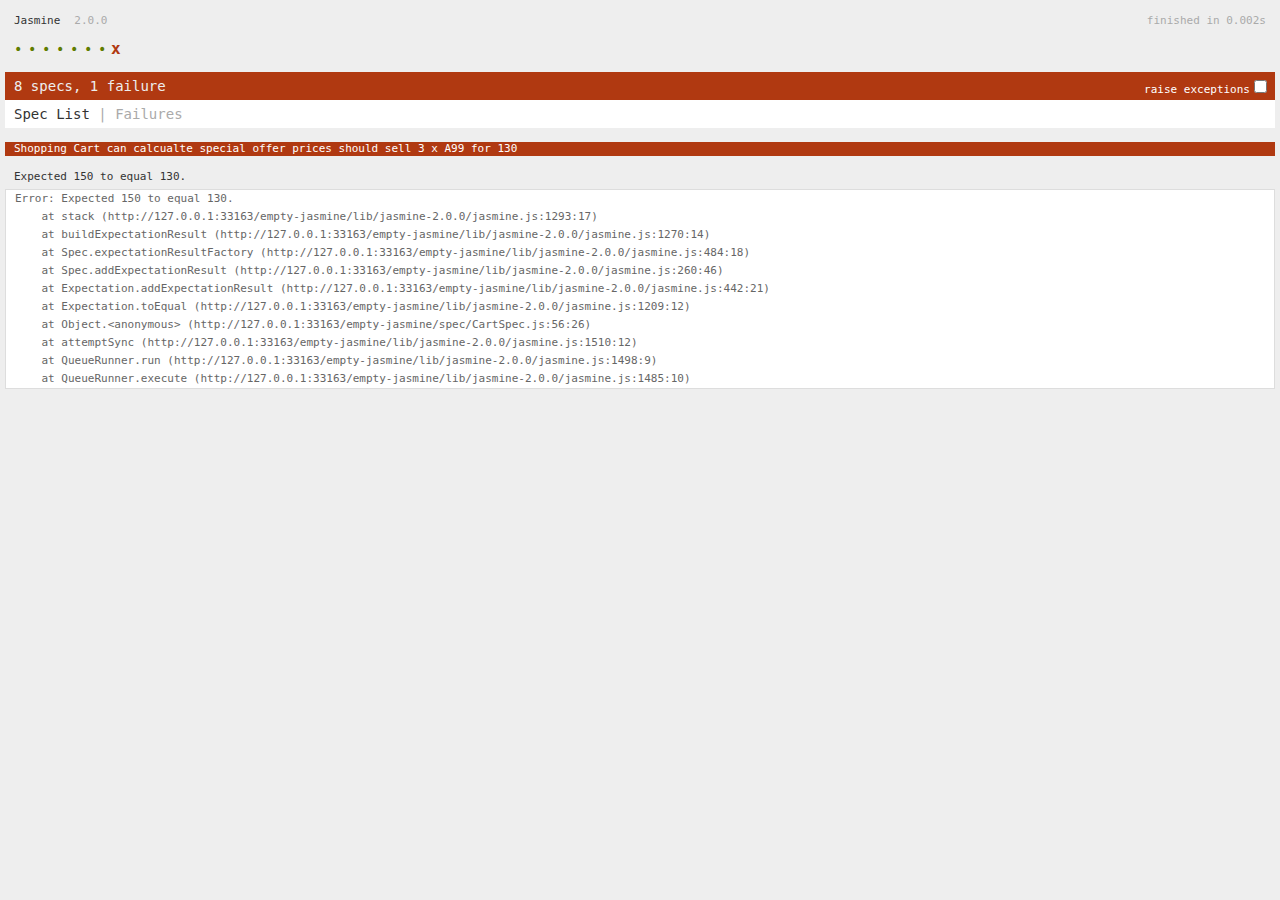
<file: empty-jasmine/SpecRunner.html>
<!DOCTYPE HTML>
<html>
<head>
  <meta http-equiv="Content-Type" content="text/html; charset=UTF-8">
  <title>Jasmine Spec Runner v2.0.0</title>

  <link rel="shortcut icon" type="image/png" href="lib/jasmine-2.0.0/jasmine_favicon.png">
  <link rel="stylesheet" type="text/css" href="lib/jasmine-2.0.0/jasmine.css">

  <script type="text/javascript" src="lib/jasmine-2.0.0/jasmine.js"></script>
  <script type="text/javascript" src="lib/jasmine-2.0.0/jasmine-html.js"></script>
  <script type="text/javascript" src="lib/jasmine-2.0.0/boot.js"></script>

  <!-- include source files here... -->
  <script type="text/javascript" src="src/cart.js"></script>

  <!-- include spec files here... -->
  <script type="text/javascript" src="spec/CartSpec.js"></script>

</head>

<body>
</body>
</html>
</file>
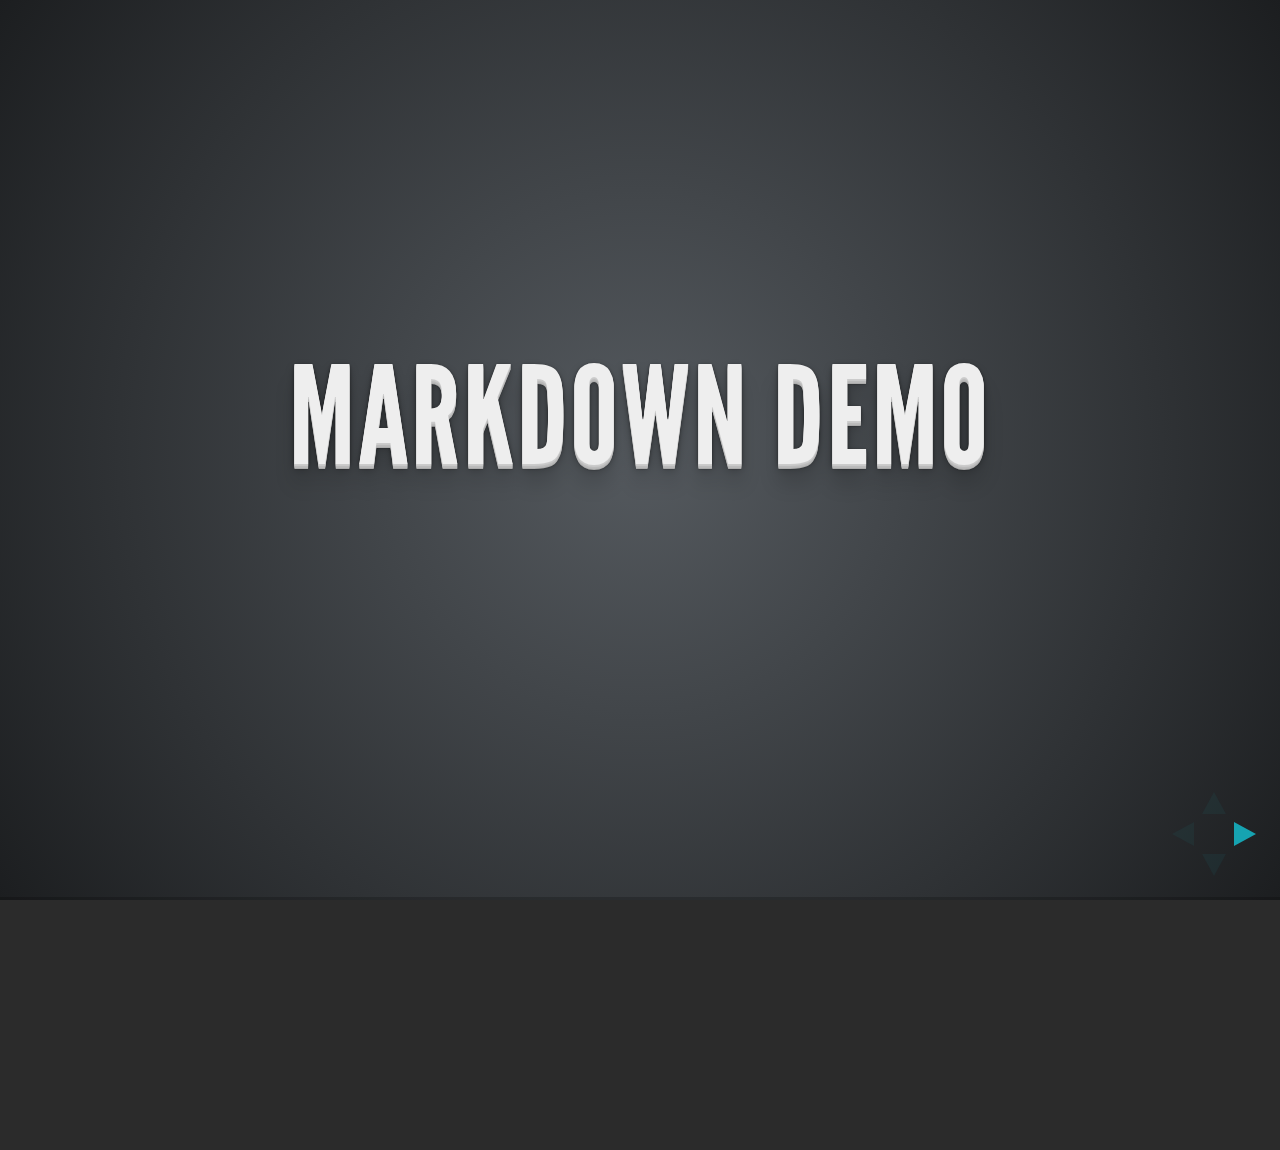
<file: plugin/markdown/example.html>
<!doctype html>
<html lang="en">

	<head>
		<meta charset="utf-8">

		<title>reveal.js - Markdown Demo</title>

		<link rel="stylesheet" href="../../css/reveal.css">
		<link rel="stylesheet" href="../../css/theme/default.css" id="theme">

        <link rel="stylesheet" href="../../lib/css/zenburn.css">
	</head>

	<body>

		<div class="reveal">

			<div class="slides">

                <!-- Use external markdown resource, separate slides by three newlines; vertical slides by two newlines -->
                <section data-markdown="example.md" data-separator="^\n\n\n" data-vertical="^\n\n"></section>

                <!-- Slides are separated by three dashes (quick 'n dirty regular expression) -->
                <section data-markdown data-separator="---">
                    <script type="text/template">
                        ## Demo 1
                        Slide 1
                        ---
                        ## Demo 1
                        Slide 2
                        ---
                        ## Demo 1
                        Slide 3
                    </script>
                </section>

                <!-- Slides are separated by newline + three dashes + newline, vertical slides identical but two dashes -->
                <section data-markdown data-separator="^\n---\n$" data-vertical="^\n--\n$">
                    <script type="text/template">
                        ## Demo 2
                        Slide 1.1

                        --

                        ## Demo 2
                        Slide 1.2

                        ---

                        ## Demo 2
                        Slide 2
                    </script>
                </section>

                <!-- No "extra" slides, since there are no separators defined (so they'll become horizontal rulers) -->
                <section data-markdown>
                    <script type="text/template">
                        A

                        ---

                        B

                        ---

                        C
                    </script>
                </section>

                <!-- Slide attributes -->
                <section data-markdown>
                    <script type="text/template">
                        <!-- .slide: data-background="#000000" -->
                        ## Slide attributes
                    </script>
                </section>

                <!-- Element attributes -->
                <section data-markdown>
                    <script type="text/template">
                        ## Element attributes
                        - Item 1 <!-- .element: class="fragment" data-fragment-index="2" -->
                        - Item 2 <!-- .element: class="fragment" data-fragment-index="1" -->
                    </script>
                </section>

                <!-- Code -->
                <section data-markdown>
                    <script type="text/template">
                        ```php
                        public function foo()
                        {
                            $foo = array(
                                'bar' => 'bar'
                            )
                        }
                        ```
                    </script>
                </section>

            </div>
		</div>

		<script src="../../lib/js/head.min.js"></script>
		<script src="../../js/reveal.js"></script>

		<script>

			Reveal.initialize({
				controls: true,
				progress: true,
				history: true,
				center: true,

				// Optional libraries used to extend on reveal.js
				dependencies: [
					{ src: '../../lib/js/classList.js', condition: function() { return !document.body.classList; } },
					{ src: 'marked.js', condition: function() { return !!document.querySelector( '[data-markdown]' ); } },
                    { src: 'markdown.js', condition: function() { return !!document.querySelector( '[data-markdown]' ); } },
                    { src: '../highlight/highlight.js', async: true, callback: function() { hljs.initHighlightingOnLoad(); } },
					{ src: '../notes/notes.js' }
				]
			});

		</script>

	</body>
</html>
</file>
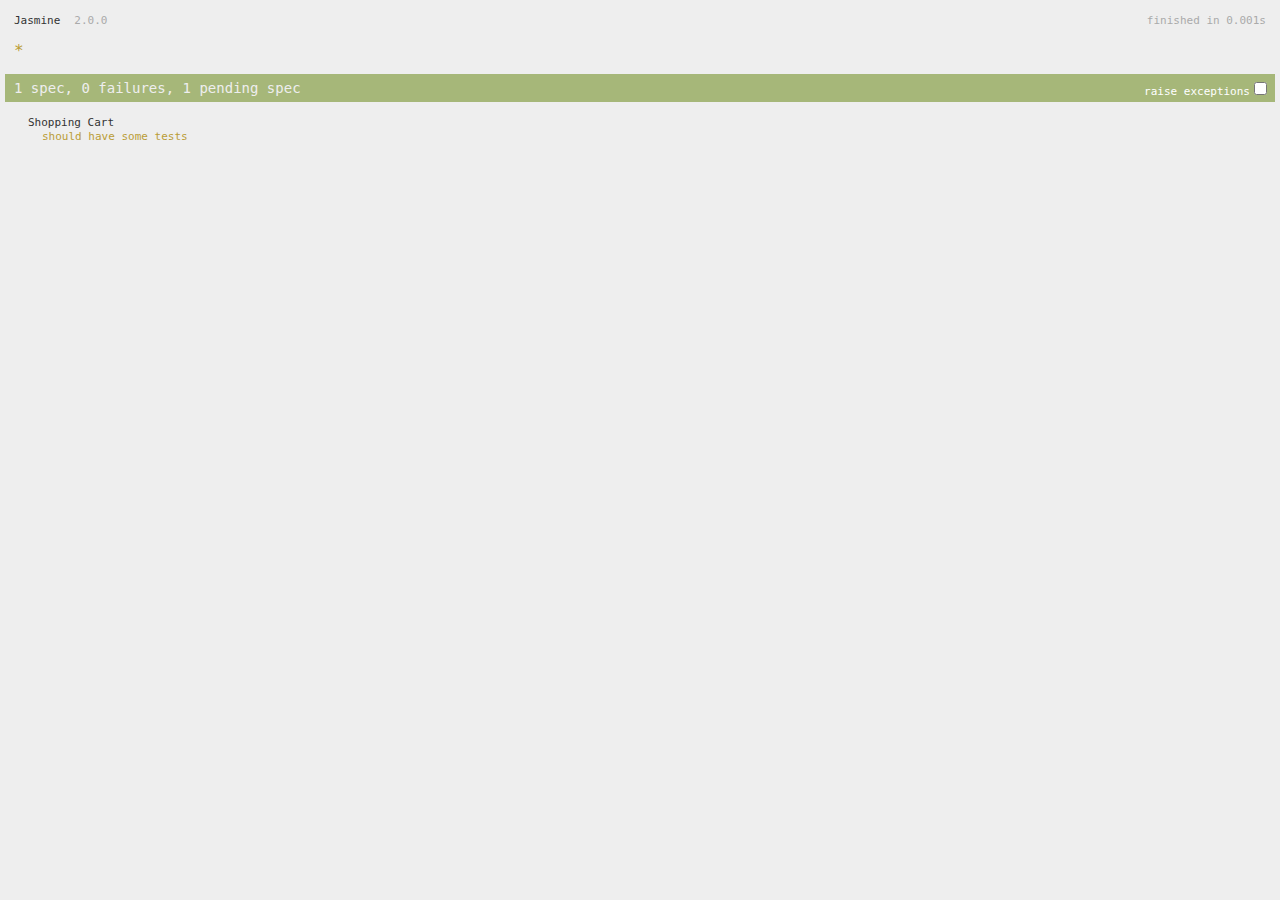
<file: vs-jasmine/jasmineTests/Scripts/Tests/SpecRunner.html>
﻿<!DOCTYPE HTML>
<html>
<head>
  <meta http-equiv="Content-Type" content="text/html; charset=UTF-8">
  <title>Jasmine Spec Runner v2.0.0</title>

  <link rel="shortcut icon" type="image/png" href="lib/jasmine-2.0.0/jasmine_favicon.png">
  <link rel="stylesheet" type="text/css" href="lib/jasmine-2.0.0/jasmine.css">

  <script type="text/javascript" src="lib/jasmine-2.0.0/jasmine.js"></script>
  <script type="text/javascript" src="lib/jasmine-2.0.0/jasmine-html.js"></script>
  <script type="text/javascript" src="lib/jasmine-2.0.0/boot.js"></script>

  <!-- include source files here... go up a level to the Scripts folder-->
  <script type="text/javascript" src="../Cart.js"></script>

  <!-- include spec files here... -->
  <script type="text/javascript" src="spec/CartSpec.js"></script>

</head>

<body>
</body>
</html>
</file>
<file: empty-jasmine/lib/jasmine-2.0.0/jasmine.css>
body { background-color: #eeeeee; padding: 0; margin: 5px; overflow-y: scroll; }

.html-reporter { font-size: 11px; font-family: Monaco, "Lucida Console", monospace; line-height: 14px; color: #333333; }
.html-reporter a { text-decoration: none; }
.html-reporter a:hover { text-decoration: underline; }
.html-reporter p, .html-reporter h1, .html-reporter h2, .html-reporter h3, .html-reporter h4, .html-reporter h5, .html-reporter h6 { margin: 0; line-height: 14px; }
.html-reporter .banner, .html-reporter .symbol-summary, .html-reporter .summary, .html-reporter .result-message, .html-reporter .spec .description, .html-reporter .spec-detail .description, .html-reporter .alert .bar, .html-reporter .stack-trace { padding-left: 9px; padding-right: 9px; }
.html-reporter .banner .version { margin-left: 14px; }
.html-reporter #jasmine_content { position: fixed; right: 100%; }
.html-reporter .version { color: #aaaaaa; }
.html-reporter .banner { margin-top: 14px; }
.html-reporter .duration { color: #aaaaaa; float: right; }
.html-reporter .symbol-summary { overflow: hidden; *zoom: 1; margin: 14px 0; }
.html-reporter .symbol-summary li { display: inline-block; height: 8px; width: 14px; font-size: 16px; }
.html-reporter .symbol-summary li.passed { font-size: 14px; }
.html-reporter .symbol-summary li.passed:before { color: #5e7d00; content: "\02022"; }
.html-reporter .symbol-summary li.failed { line-height: 9px; }
.html-reporter .symbol-summary li.failed:before { color: #b03911; content: "x"; font-weight: bold; margin-left: -1px; }
.html-reporter .symbol-summary li.disabled { font-size: 14px; }
.html-reporter .symbol-summary li.disabled:before { color: #bababa; content: "\02022"; }
.html-reporter .symbol-summary li.pending { line-height: 17px; }
.html-reporter .symbol-summary li.pending:before { color: #ba9d37; content: "*"; }
.html-reporter .exceptions { color: #fff; float: right; margin-top: 5px; margin-right: 5px; }
.html-reporter .bar { line-height: 28px; font-size: 14px; display: block; color: #eee; }
.html-reporter .bar.failed { background-color: #b03911; }
.html-reporter .bar.passed { background-color: #a6b779; }
.html-reporter .bar.skipped { background-color: #bababa; }
.html-reporter .bar.menu { background-color: #fff; color: #aaaaaa; }
.html-reporter .bar.menu a { color: #333333; }
.html-reporter .bar a { color: white; }
.html-reporter.spec-list .bar.menu.failure-list, .html-reporter.spec-list .results .failures { display: none; }
.html-reporter.failure-list .bar.menu.spec-list, .html-reporter.failure-list .summary { display: none; }
.html-reporter .running-alert { background-color: #666666; }
.html-reporter .results { margin-top: 14px; }
.html-reporter.showDetails .summaryMenuItem { font-weight: normal; text-decoration: inherit; }
.html-reporter.showDetails .summaryMenuItem:hover { text-decoration: underline; }
.html-reporter.showDetails .detailsMenuItem { font-weight: bold; text-decoration: underline; }
.html-reporter.showDetails .summary { display: none; }
.html-reporter.showDetails #details { display: block; }
.html-reporter .summaryMenuItem { font-weight: bold; text-decoration: underline; }
.html-reporter .summary { margin-top: 14px; }
.html-reporter .summary ul { list-style-type: none; margin-left: 14px; padding-top: 0; padding-left: 0; }
.html-reporter .summary ul.suite { margin-top: 7px; margin-bottom: 7px; }
.html-reporter .summary li.passed a { color: #5e7d00; }
.html-reporter .summary li.failed a { color: #b03911; }
.html-reporter .summary li.pending a { color: #ba9d37; }
.html-reporter .description + .suite { margin-top: 0; }
.html-reporter .suite { margin-top: 14px; }
.html-reporter .suite a { color: #333333; }
.html-reporter .failures .spec-detail { margin-bottom: 28px; }
.html-reporter .failures .spec-detail .description { background-color: #b03911; }
.html-reporter .failures .spec-detail .description a { color: white; }
.html-reporter .result-message { padding-top: 14px; color: #333333; white-space: pre; }
.html-reporter .result-message span.result { display: block; }
.html-reporter .stack-trace { margin: 5px 0 0 0; max-height: 224px; overflow: auto; line-height: 18px; color: #666666; border: 1px solid #ddd; background: white; white-space: pre; }
</file>
<file: css/reveal.css>
@charset "UTF-8";

/*!
 * reveal.js
 * http://lab.hakim.se/reveal-js
 * MIT licensed
 *
 * Copyright (C) 2014 Hakim El Hattab, http://hakim.se
 */


/*********************************************
 * RESET STYLES
 *********************************************/

html, body, .reveal div, .reveal span, .reveal applet, .reveal object, .reveal iframe,
.reveal h1, .reveal h2, .reveal h3, .reveal h4, .reveal h5, .reveal h6, .reveal p, .reveal blockquote, .reveal pre,
.reveal a, .reveal abbr, .reveal acronym, .reveal address, .reveal big, .reveal cite, .reveal code,
.reveal del, .reveal dfn, .reveal em, .reveal img, .reveal ins, .reveal kbd, .reveal q, .reveal s, .reveal samp,
.reveal small, .reveal strike, .reveal strong, .reveal sub, .reveal sup, .reveal tt, .reveal var,
.reveal b, .reveal u, .reveal i, .reveal center,
.reveal dl, .reveal dt, .reveal dd, .reveal ol, .reveal ul, .reveal li,
.reveal fieldset, .reveal form, .reveal label, .reveal legend,
.reveal table, .reveal caption, .reveal tbody, .reveal tfoot, .reveal thead, .reveal tr, .reveal th, .reveal td,
.reveal article, .reveal aside, .reveal canvas, .reveal details, .reveal embed,
.reveal figure, .reveal figcaption, .reveal footer, .reveal header, .reveal hgroup,
.reveal menu, .reveal nav, .reveal output, .reveal ruby, .reveal section, .reveal summary,
.reveal time, .reveal mark, .reveal audio, video {
	margin: 0;
	padding: 0;
	border: 0;
	font-size: 100%;
	font: inherit;
	vertical-align: baseline;
}

.reveal article, .reveal aside, .reveal details, .reveal figcaption, .reveal figure,
.reveal footer, .reveal header, .reveal hgroup, .reveal menu, .reveal nav, .reveal section {
	display: block;
}


/*********************************************
 * GLOBAL STYLES
 *********************************************/

html,
body {
	width: 100%;
	height: 100%;
	overflow: hidden;
}

body {
	position: relative;
	line-height: 1;
}

::selection {
	background: #FF5E99;
	color: #fff;
	text-shadow: none;
}


/*********************************************
 * HEADERS
 *********************************************/

.reveal h1,
.reveal h2,
.reveal h3,
.reveal h4,
.reveal h5,
.reveal h6 {
	-webkit-hyphens: auto;
	   -moz-hyphens: auto;
	        hyphens: auto;

	word-wrap: break-word;
	line-height: 1;
}

.reveal h1 { font-size: 3.77em; }
.reveal h2 { font-size: 2.11em;	}
.reveal h3 { font-size: 1.55em;	}
.reveal h4 { font-size: 1em;	}


/*********************************************
 * VIEW FRAGMENTS
 *********************************************/

.reveal .slides section .fragment {
	opacity: 0;

	-webkit-transition: all .2s ease;
	   -moz-transition: all .2s ease;
	    -ms-transition: all .2s ease;
	     -o-transition: all .2s ease;
	        transition: all .2s ease;
}
	.reveal .slides section .fragment.visible {
		opacity: 1;
	}

.reveal .slides section .fragment.grow {
	opacity: 1;
}
	.reveal .slides section .fragment.grow.visible {
		-webkit-transform: scale( 1.3 );
		   -moz-transform: scale( 1.3 );
		    -ms-transform: scale( 1.3 );
		     -o-transform: scale( 1.3 );
		        transform: scale( 1.3 );
	}

.reveal .slides section .fragment.shrink {
	opacity: 1;
}
	.reveal .slides section .fragment.shrink.visible {
		-webkit-transform: scale( 0.7 );
		   -moz-transform: scale( 0.7 );
		    -ms-transform: scale( 0.7 );
		     -o-transform: scale( 0.7 );
		        transform: scale( 0.7 );
	}

.reveal .slides section .fragment.zoom-in {
	opacity: 0;

	-webkit-transform: scale( 0.1 );
	   -moz-transform: scale( 0.1 );
	    -ms-transform: scale( 0.1 );
	     -o-transform: scale( 0.1 );
	        transform: scale( 0.1 );
}

	.reveal .slides section .fragment.zoom-in.visible {
		opacity: 1;

		-webkit-transform: scale( 1 );
		   -moz-transform: scale( 1 );
		    -ms-transform: scale( 1 );
		     -o-transform: scale( 1 );
		        transform: scale( 1 );
	}

.reveal .slides section .fragment.roll-in {
	opacity: 0;

	-webkit-transform: rotateX( 90deg );
	   -moz-transform: rotateX( 90deg );
	    -ms-transform: rotateX( 90deg );
	     -o-transform: rotateX( 90deg );
	        transform: rotateX( 90deg );
}
	.reveal .slides section .fragment.roll-in.visible {
		opacity: 1;

		-webkit-transform: rotateX( 0 );
		   -moz-transform: rotateX( 0 );
		    -ms-transform: rotateX( 0 );
		     -o-transform: rotateX( 0 );
		        transform: rotateX( 0 );
	}

.reveal .slides section .fragment.fade-out {
	opacity: 1;
}
	.reveal .slides section .fragment.fade-out.visible {
		opacity: 0;
	}

.reveal .slides section .fragment.semi-fade-out {
	opacity: 1;
}
	.reveal .slides section .fragment.semi-fade-out.visible {
		opacity: 0.5;
	}

.reveal .slides section .fragment.current-visible {
	opacity:0;
}

.reveal .slides section .fragment.current-visible.current-fragment {
	opacity:1;
}

.reveal .slides section .fragment.highlight-red,
.reveal .slides section .fragment.highlight-current-red,
.reveal .slides section .fragment.highlight-green,
.reveal .slides section .fragment.highlight-current-green,
.reveal .slides section .fragment.highlight-blue,
.reveal .slides section .fragment.highlight-current-blue {
	opacity: 1;
}
	.reveal .slides section .fragment.highlight-red.visible {
		color: #ff2c2d
	}
	.reveal .slides section .fragment.highlight-green.visible {
		color: #17ff2e;
	}
	.reveal .slides section .fragment.highlight-blue.visible {
		color: #1b91ff;
	}

.reveal .slides section .fragment.highlight-current-red.current-fragment {
	color: #ff2c2d
}
.reveal .slides section .fragment.highlight-current-green.current-fragment {
	color: #17ff2e;
}
.reveal .slides section .fragment.highlight-current-blue.current-fragment {
	color: #1b91ff;
}


/*********************************************
 * DEFAULT ELEMENT STYLES
 *********************************************/

/* Fixes issue in Chrome where italic fonts did not appear when printing to PDF */
.reveal:after {
  content: '';
  font-style: italic;
}

.reveal iframe {
	z-index: 1;
}

/* Ensure certain elements are never larger than the slide itself */
.reveal img,
.reveal video,
.reveal iframe {
	max-width: 95%;
	max-height: 95%;
}

/** Prevents layering issues in certain browser/transition combinations */
.reveal a {
	position: relative;
}

.reveal strong,
.reveal b {
	font-weight: bold;
}

.reveal em,
.reveal i {
	font-style: italic;
}

.reveal ol,
.reveal ul {
	display: inline-block;

	text-align: left;
	margin: 0 0 0 1em;
}

.reveal ol {
	list-style-type: decimal;
}

.reveal ul {
	list-style-type: disc;
}

.reveal ul ul {
	list-style-type: square;
}

.reveal ul ul ul {
	list-style-type: circle;
}

.reveal ul ul,
.reveal ul ol,
.reveal ol ol,
.reveal ol ul {
	display: block;
	margin-left: 40px;
}

.reveal p {
	margin-bottom: 10px;
	line-height: 1.2em;
}

.reveal q,
.reveal blockquote {
	quotes: none;
}

.reveal blockquote {
	display: block;
	position: relative;
	width: 70%;
	margin: 5px auto;
	padding: 5px;

	font-style: italic;
	background: rgba(255, 255, 255, 0.05);
	box-shadow: 0px 0px 2px rgba(0,0,0,0.2);
}
	.reveal blockquote p:first-child,
	.reveal blockquote p:last-child {
		display: inline-block;
	}

.reveal q {
	font-style: italic;
}

.reveal pre {
	display: block;
	position: relative;
	width: 90%;
	margin: 15px auto;

	text-align: left;
	font-size: 0.55em;
	font-family: monospace;
	line-height: 1.2em;

	word-wrap: break-word;

	box-shadow: 0px 0px 6px rgba(0,0,0,0.3);
}
.reveal code {
	font-family: monospace;
}
.reveal pre code {
	padding: 5px;
	overflow: auto;
	max-height: 400px;
	word-wrap: normal;
}
.reveal pre.stretch code {
	height: 100%;
	max-height: 100%;

	-webkit-box-sizing: border-box;
	   -moz-box-sizing: border-box;
	        box-sizing: border-box;
}

.reveal table th,
.reveal table td {
	text-align: left;
	padding-right: .3em;
}

.reveal table th {
	font-weight: bold;
}

.reveal sup {
	vertical-align: super;
}
.reveal sub {
	vertical-align: sub;
}

.reveal small {
	display: inline-block;
	font-size: 0.6em;
	line-height: 1.2em;
	vertical-align: top;
}

.reveal small * {
	vertical-align: top;
}

.reveal .stretch {
	max-width: none;
	max-height: none;
}


/*********************************************
 * CONTROLS
 *********************************************/

.reveal .controls {
	display: none;
	position: fixed;
	width: 110px;
	height: 110px;
	z-index: 30;
	right: 10px;
	bottom: 10px;
}

.reveal .controls div {
	position: absolute;
	opacity: 0.05;
	width: 0;
	height: 0;
	border: 12px solid transparent;

	-moz-transform: scale(.9999);

	-webkit-transition: all 0.2s ease;
	   -moz-transition: all 0.2s ease;
	    -ms-transition: all 0.2s ease;
	     -o-transition: all 0.2s ease;
	        transition: all 0.2s ease;
}

.reveal .controls div.enabled {
	opacity: 0.7;
	cursor: pointer;
}

.reveal .controls div.enabled:active {
	margin-top: 1px;
}

	.reveal .controls div.navigate-left {
		top: 42px;

		border-right-width: 22px;
		border-right-color: #eee;
	}
		.reveal .controls div.navigate-left.fragmented {
			opacity: 0.3;
		}

	.reveal .controls div.navigate-right {
		left: 74px;
		top: 42px;

		border-left-width: 22px;
		border-left-color: #eee;
	}
		.reveal .controls div.navigate-right.fragmented {
			opacity: 0.3;
		}

	.reveal .controls div.navigate-up {
		left: 42px;

		border-bottom-width: 22px;
		border-bottom-color: #eee;
	}
		.reveal .controls div.navigate-up.fragmented {
			opacity: 0.3;
		}

	.reveal .controls div.navigate-down {
		left: 42px;
		top: 74px;

		border-top-width: 22px;
		border-top-color: #eee;
	}
		.reveal .controls div.navigate-down.fragmented {
			opacity: 0.3;
		}


/*********************************************
 * PROGRESS BAR
 *********************************************/

.reveal .progress {
	position: fixed;
	display: none;
	height: 3px;
	width: 100%;
	bottom: 0;
	left: 0;
	z-index: 10;
}
	.reveal .progress:after {
		content: '';
		display: 'block';
		position: absolute;
		height: 20px;
		width: 100%;
		top: -20px;
	}
	.reveal .progress span {
		display: block;
		height: 100%;
		width: 0px;

		-webkit-transition: width 800ms cubic-bezier(0.260, 0.860, 0.440, 0.985);
		   -moz-transition: width 800ms cubic-bezier(0.260, 0.860, 0.440, 0.985);
		    -ms-transition: width 800ms cubic-bezier(0.260, 0.860, 0.440, 0.985);
		     -o-transition: width 800ms cubic-bezier(0.260, 0.860, 0.440, 0.985);
		        transition: width 800ms cubic-bezier(0.260, 0.860, 0.440, 0.985);
	}

/*********************************************
 * SLIDE NUMBER
 *********************************************/

.reveal .slide-number {
	position: fixed;
	display: block;
	right: 15px;
	bottom: 15px;
	opacity: 0.5;
	z-index: 31;
	font-size: 12px;
}

/*********************************************
 * SLIDES
 *********************************************/

.reveal {
	position: relative;
	width: 100%;
	height: 100%;

	-ms-touch-action: none;
}

.reveal .slides {
	position: absolute;
	width: 100%;
	height: 100%;
	left: 50%;
	top: 50%;

	overflow: visible;
	z-index: 1;
	text-align: center;

	-webkit-transition: -webkit-perspective .4s ease;
	   -moz-transition: -moz-perspective .4s ease;
	    -ms-transition: -ms-perspective .4s ease;
	     -o-transition: -o-perspective .4s ease;
	        transition: perspective .4s ease;

	-webkit-perspective: 600px;
	   -moz-perspective: 600px;
	    -ms-perspective: 600px;
	        perspective: 600px;

	-webkit-perspective-origin: 0px -100px;
	   -moz-perspective-origin: 0px -100px;
	    -ms-perspective-origin: 0px -100px;
	        perspective-origin: 0px -100px;
}

.reveal .slides>section {
	-ms-perspective: 600px;
}

.reveal .slides>section,
.reveal .slides>section>section {
	display: none;
	position: absolute;
	width: 100%;
	padding: 20px 0px;

	z-index: 10;
	line-height: 1.2em;
	font-weight: inherit;

	-webkit-transform-style: preserve-3d;
	   -moz-transform-style: preserve-3d;
	    -ms-transform-style: preserve-3d;
	        transform-style: preserve-3d;

	-webkit-transition: -webkit-transform-origin 800ms cubic-bezier(0.260, 0.860, 0.440, 0.985),
						-webkit-transform 800ms cubic-bezier(0.260, 0.860, 0.440, 0.985),
						visibility 800ms cubic-bezier(0.260, 0.860, 0.440, 0.985),
						opacity 800ms cubic-bezier(0.260, 0.860, 0.440, 0.985);
	   -moz-transition: -moz-transform-origin 800ms cubic-bezier(0.260, 0.860, 0.440, 0.985),
						-moz-transform 800ms cubic-bezier(0.260, 0.860, 0.440, 0.985),
						visibility 800ms cubic-bezier(0.260, 0.860, 0.440, 0.985),
						opacity 800ms cubic-bezier(0.260, 0.860, 0.440, 0.985);
	    -ms-transition: -ms-transform-origin 800ms cubic-bezier(0.260, 0.860, 0.440, 0.985),
						-ms-transform 800ms cubic-bezier(0.260, 0.860, 0.440, 0.985),
						visibility 800ms cubic-bezier(0.260, 0.860, 0.440, 0.985),
						opacity 800ms cubic-bezier(0.260, 0.860, 0.440, 0.985);
	     -o-transition: -o-transform-origin 800ms cubic-bezier(0.260, 0.860, 0.440, 0.985),
						-o-transform 800ms cubic-bezier(0.260, 0.860, 0.440, 0.985),
						visibility 800ms cubic-bezier(0.260, 0.860, 0.440, 0.985),
						opacity 800ms cubic-bezier(0.260, 0.860, 0.440, 0.985);
	        transition: transform-origin 800ms cubic-bezier(0.260, 0.860, 0.440, 0.985),
						transform 800ms cubic-bezier(0.260, 0.860, 0.440, 0.985),
						visibility 800ms cubic-bezier(0.260, 0.860, 0.440, 0.985),
						opacity 800ms cubic-bezier(0.260, 0.860, 0.440, 0.985);
}

/* Global transition speed settings */
.reveal[data-transition-speed="fast"] .slides section {
	-webkit-transition-duration: 400ms;
	   -moz-transition-duration: 400ms;
	    -ms-transition-duration: 400ms;
	        transition-duration: 400ms;
}
.reveal[data-transition-speed="slow"] .slides section {
	-webkit-transition-duration: 1200ms;
	   -moz-transition-duration: 1200ms;
	    -ms-transition-duration: 1200ms;
	        transition-duration: 1200ms;
}

/* Slide-specific transition speed overrides */
.reveal .slides section[data-transition-speed="fast"] {
	-webkit-transition-duration: 400ms;
	   -moz-transition-duration: 400ms;
	    -ms-transition-duration: 400ms;
	        transition-duration: 400ms;
}
.reveal .slides section[data-transition-speed="slow"] {
	-webkit-transition-duration: 1200ms;
	   -moz-transition-duration: 1200ms;
	    -ms-transition-duration: 1200ms;
	        transition-duration: 1200ms;
}

.reveal .slides>section {
	left: -50%;
	top: -50%;
}

.reveal .slides>section.stack {
	padding-top: 0;
	padding-bottom: 0;
}

.reveal .slides>section.present,
.reveal .slides>section>section.present {
	display: block;
	z-index: 11;
	opacity: 1;
}

.reveal.center,
.reveal.center .slides,
.reveal.center .slides section {
	min-height: auto !important;
}

/* Don't allow interaction with invisible slides */
.reveal .slides>section.future,
.reveal .slides>section>section.future,
.reveal .slides>section.past,
.reveal .slides>section>section.past {
	pointer-events: none;
}

.reveal.overview .slides>section,
.reveal.overview .slides>section>section {
	pointer-events: auto;
}



/*********************************************
 * DEFAULT TRANSITION
 *********************************************/

.reveal .slides>section[data-transition=default].past,
.reveal .slides>section.past {
	display: block;
	opacity: 0;

	-webkit-transform: translate3d(-100%, 0, 0) rotateY(-90deg) translate3d(-100%, 0, 0);
	   -moz-transform: translate3d(-100%, 0, 0) rotateY(-90deg) translate3d(-100%, 0, 0);
	    -ms-transform: translate3d(-100%, 0, 0) rotateY(-90deg) translate3d(-100%, 0, 0);
	        transform: translate3d(-100%, 0, 0) rotateY(-90deg) translate3d(-100%, 0, 0);
}
.reveal .slides>section[data-transition=default].future,
.reveal .slides>section.future {
	display: block;
	opacity: 0;

	-webkit-transform: translate3d(100%, 0, 0) rotateY(90deg) translate3d(100%, 0, 0);
	   -moz-transform: translate3d(100%, 0, 0) rotateY(90deg) translate3d(100%, 0, 0);
	    -ms-transform: translate3d(100%, 0, 0) rotateY(90deg) translate3d(100%, 0, 0);
	        transform: translate3d(100%, 0, 0) rotateY(90deg) translate3d(100%, 0, 0);
}

.reveal .slides>section>section[data-transition=default].past,
.reveal .slides>section>section.past {
	display: block;
	opacity: 0;

	-webkit-transform: translate3d(0, -300px, 0) rotateX(70deg) translate3d(0, -300px, 0);
	   -moz-transform: translate3d(0, -300px, 0) rotateX(70deg) translate3d(0, -300px, 0);
	    -ms-transform: translate3d(0, -300px, 0) rotateX(70deg) translate3d(0, -300px, 0);
	        transform: translate3d(0, -300px, 0) rotateX(70deg) translate3d(0, -300px, 0);
}
.reveal .slides>section>section[data-transition=default].future,
.reveal .slides>section>section.future {
	display: block;
	opacity: 0;

	-webkit-transform: translate3d(0, 300px, 0) rotateX(-70deg) translate3d(0, 300px, 0);
	   -moz-transform: translate3d(0, 300px, 0) rotateX(-70deg) translate3d(0, 300px, 0);
	    -ms-transform: translate3d(0, 300px, 0) rotateX(-70deg) translate3d(0, 300px, 0);
	        transform: translate3d(0, 300px, 0) rotateX(-70deg) translate3d(0, 300px, 0);
}


/*********************************************
 * CONCAVE TRANSITION
 *********************************************/

.reveal .slides>section[data-transition=concave].past,
.reveal.concave  .slides>section.past {
	-webkit-transform: translate3d(-100%, 0, 0) rotateY(90deg) translate3d(-100%, 0, 0);
	   -moz-transform: translate3d(-100%, 0, 0) rotateY(90deg) translate3d(-100%, 0, 0);
	    -ms-transform: translate3d(-100%, 0, 0) rotateY(90deg) translate3d(-100%, 0, 0);
	        transform: translate3d(-100%, 0, 0) rotateY(90deg) translate3d(-100%, 0, 0);
}
.reveal .slides>section[data-transition=concave].future,
.reveal.concave .slides>section.future {
	-webkit-transform: translate3d(100%, 0, 0) rotateY(-90deg) translate3d(100%, 0, 0);
	   -moz-transform: translate3d(100%, 0, 0) rotateY(-90deg) translate3d(100%, 0, 0);
	    -ms-transform: translate3d(100%, 0, 0) rotateY(-90deg) translate3d(100%, 0, 0);
	        transform: translate3d(100%, 0, 0) rotateY(-90deg) translate3d(100%, 0, 0);
}

.reveal .slides>section>section[data-transition=concave].past,
.reveal.concave .slides>section>section.past {
	-webkit-transform: translate3d(0, -80%, 0) rotateX(-70deg) translate3d(0, -80%, 0);
	   -moz-transform: translate3d(0, -80%, 0) rotateX(-70deg) translate3d(0, -80%, 0);
	    -ms-transform: translate3d(0, -80%, 0) rotateX(-70deg) translate3d(0, -80%, 0);
	        transform: translate3d(0, -80%, 0) rotateX(-70deg) translate3d(0, -80%, 0);
}
.reveal .slides>section>section[data-transition=concave].future,
.reveal.concave .slides>section>section.future {
	-webkit-transform: translate3d(0, 80%, 0) rotateX(70deg) translate3d(0, 80%, 0);
	   -moz-transform: translate3d(0, 80%, 0) rotateX(70deg) translate3d(0, 80%, 0);
	    -ms-transform: translate3d(0, 80%, 0) rotateX(70deg) translate3d(0, 80%, 0);
	        transform: translate3d(0, 80%, 0) rotateX(70deg) translate3d(0, 80%, 0);
}


/*********************************************
 * ZOOM TRANSITION
 *********************************************/

.reveal .slides>section[data-transition=zoom],
.reveal.zoom .slides>section {
	-webkit-transition-timing-function: ease;
	   -moz-transition-timing-function: ease;
	    -ms-transition-timing-function: ease;
	     -o-transition-timing-function: ease;
	        transition-timing-function: ease;
}

.reveal .slides>section[data-transition=zoom].past,
.reveal.zoom .slides>section.past {
	opacity: 0;
	visibility: hidden;

	-webkit-transform: scale(16);
	   -moz-transform: scale(16);
	    -ms-transform: scale(16);
	     -o-transform: scale(16);
	        transform: scale(16);
}
.reveal .slides>section[data-transition=zoom].future,
.reveal.zoom .slides>section.future {
	opacity: 0;
	visibility: hidden;

	-webkit-transform: scale(0.2);
	   -moz-transform: scale(0.2);
	    -ms-transform: scale(0.2);
	     -o-transform: scale(0.2);
	        transform: scale(0.2);
}

.reveal .slides>section>section[data-transition=zoom].past,
.reveal.zoom .slides>section>section.past {
	-webkit-transform: translate(0, -150%);
	   -moz-transform: translate(0, -150%);
	    -ms-transform: translate(0, -150%);
	     -o-transform: translate(0, -150%);
	        transform: translate(0, -150%);
}
.reveal .slides>section>section[data-transition=zoom].future,
.reveal.zoom .slides>section>section.future {
	-webkit-transform: translate(0, 150%);
	   -moz-transform: translate(0, 150%);
	    -ms-transform: translate(0, 150%);
	     -o-transform: translate(0, 150%);
	        transform: translate(0, 150%);
}


/*********************************************
 * LINEAR TRANSITION
 *********************************************/

.reveal.linear section {
	-webkit-backface-visibility: hidden;
	   -moz-backface-visibility: hidden;
	    -ms-backface-visibility: hidden;
	        backface-visibility: hidden;
}

.reveal .slides>section[data-transition=linear].past,
.reveal.linear .slides>section.past {
	-webkit-transform: translate(-150%, 0);
	   -moz-transform: translate(-150%, 0);
	    -ms-transform: translate(-150%, 0);
	     -o-transform: translate(-150%, 0);
	        transform: translate(-150%, 0);
}
.reveal .slides>section[data-transition=linear].future,
.reveal.linear .slides>section.future {
	-webkit-transform: translate(150%, 0);
	   -moz-transform: translate(150%, 0);
	    -ms-transform: translate(150%, 0);
	     -o-transform: translate(150%, 0);
	        transform: translate(150%, 0);
}

.reveal .slides>section>section[data-transition=linear].past,
.reveal.linear .slides>section>section.past {
	-webkit-transform: translate(0, -150%);
	   -moz-transform: translate(0, -150%);
	    -ms-transform: translate(0, -150%);
	     -o-transform: translate(0, -150%);
	        transform: translate(0, -150%);
}
.reveal .slides>section>section[data-transition=linear].future,
.reveal.linear .slides>section>section.future {
	-webkit-transform: translate(0, 150%);
	   -moz-transform: translate(0, 150%);
	    -ms-transform: translate(0, 150%);
	     -o-transform: translate(0, 150%);
	        transform: translate(0, 150%);
}


/*********************************************
 * CUBE TRANSITION
 *********************************************/

.reveal.cube .slides {
	-webkit-perspective: 1300px;
	   -moz-perspective: 1300px;
	    -ms-perspective: 1300px;
	        perspective: 1300px;
}

.reveal.cube .slides section {
	padding: 30px;
	min-height: 700px;

	-webkit-backface-visibility: hidden;
	   -moz-backface-visibility: hidden;
	    -ms-backface-visibility: hidden;
	        backface-visibility: hidden;

	-webkit-box-sizing: border-box;
	   -moz-box-sizing: border-box;
	        box-sizing: border-box;
}
	.reveal.center.cube .slides section {
		min-height: auto;
	}
	.reveal.cube .slides section:not(.stack):before {
		content: '';
		position: absolute;
		display: block;
		width: 100%;
		height: 100%;
		left: 0;
		top: 0;
		background: rgba(0,0,0,0.1);
		border-radius: 4px;

		-webkit-transform: translateZ( -20px );
		   -moz-transform: translateZ( -20px );
		    -ms-transform: translateZ( -20px );
		     -o-transform: translateZ( -20px );
		        transform: translateZ( -20px );
	}
	.reveal.cube .slides section:not(.stack):after {
		content: '';
		position: absolute;
		display: block;
		width: 90%;
		height: 30px;
		left: 5%;
		bottom: 0;
		background: none;
		z-index: 1;

		border-radius: 4px;
		box-shadow: 0px 95px 25px rgba(0,0,0,0.2);

		-webkit-transform: translateZ(-90px) rotateX( 65deg );
		   -moz-transform: translateZ(-90px) rotateX( 65deg );
		    -ms-transform: translateZ(-90px) rotateX( 65deg );
		     -o-transform: translateZ(-90px) rotateX( 65deg );
		        transform: translateZ(-90px) rotateX( 65deg );
	}

.reveal.cube .slides>section.stack {
	padding: 0;
	background: none;
}

.reveal.cube .slides>section.past {
	-webkit-transform-origin: 100% 0%;
	   -moz-transform-origin: 100% 0%;
	    -ms-transform-origin: 100% 0%;
	        transform-origin: 100% 0%;

	-webkit-transform: translate3d(-100%, 0, 0) rotateY(-90deg);
	   -moz-transform: translate3d(-100%, 0, 0) rotateY(-90deg);
	    -ms-transform: translate3d(-100%, 0, 0) rotateY(-90deg);
	        transform: translate3d(-100%, 0, 0) rotateY(-90deg);
}

.reveal.cube .slides>section.future {
	-webkit-transform-origin: 0% 0%;
	   -moz-transform-origin: 0% 0%;
	    -ms-transform-origin: 0% 0%;
	        transform-origin: 0% 0%;

	-webkit-transform: translate3d(100%, 0, 0) rotateY(90deg);
	   -moz-transform: translate3d(100%, 0, 0) rotateY(90deg);
	    -ms-transform: translate3d(100%, 0, 0) rotateY(90deg);
	        transform: translate3d(100%, 0, 0) rotateY(90deg);
}

.reveal.cube .slides>section>section.past {
	-webkit-transform-origin: 0% 100%;
	   -moz-transform-origin: 0% 100%;
	    -ms-transform-origin: 0% 100%;
	        transform-origin: 0% 100%;

	-webkit-transform: translate3d(0, -100%, 0) rotateX(90deg);
	   -moz-transform: translate3d(0, -100%, 0) rotateX(90deg);
	    -ms-transform: translate3d(0, -100%, 0) rotateX(90deg);
	        transform: translate3d(0, -100%, 0) rotateX(90deg);
}

.reveal.cube .slides>section>section.future {
	-webkit-transform-origin: 0% 0%;
	   -moz-transform-origin: 0% 0%;
	    -ms-transform-origin: 0% 0%;
	        transform-origin: 0% 0%;

	-webkit-transform: translate3d(0, 100%, 0) rotateX(-90deg);
	   -moz-transform: translate3d(0, 100%, 0) rotateX(-90deg);
	    -ms-transform: translate3d(0, 100%, 0) rotateX(-90deg);
	        transform: translate3d(0, 100%, 0) rotateX(-90deg);
}


/*********************************************
 * PAGE TRANSITION
 *********************************************/

.reveal.page .slides {
	-webkit-perspective-origin: 0% 50%;
	   -moz-perspective-origin: 0% 50%;
	    -ms-perspective-origin: 0% 50%;
	        perspective-origin: 0% 50%;

	-webkit-perspective: 3000px;
	   -moz-perspective: 3000px;
	    -ms-perspective: 3000px;
	        perspective: 3000px;
}

.reveal.page .slides section {
	padding: 30px;
	min-height: 700px;

	-webkit-box-sizing: border-box;
	   -moz-box-sizing: border-box;
	        box-sizing: border-box;
}
	.reveal.page .slides section.past {
		z-index: 12;
	}
	.reveal.page .slides section:not(.stack):before {
		content: '';
		position: absolute;
		display: block;
		width: 100%;
		height: 100%;
		left: 0;
		top: 0;
		background: rgba(0,0,0,0.1);

		-webkit-transform: translateZ( -20px );
		   -moz-transform: translateZ( -20px );
		    -ms-transform: translateZ( -20px );
		     -o-transform: translateZ( -20px );
		        transform: translateZ( -20px );
	}
	.reveal.page .slides section:not(.stack):after {
		content: '';
		position: absolute;
		display: block;
		width: 90%;
		height: 30px;
		left: 5%;
		bottom: 0;
		background: none;
		z-index: 1;

		border-radius: 4px;
		box-shadow: 0px 95px 25px rgba(0,0,0,0.2);

		-webkit-transform: translateZ(-90px) rotateX( 65deg );
	}

.reveal.page .slides>section.stack {
	padding: 0;
	background: none;
}

.reveal.page .slides>section.past {
	-webkit-transform-origin: 0% 0%;
	   -moz-transform-origin: 0% 0%;
	    -ms-transform-origin: 0% 0%;
	        transform-origin: 0% 0%;

	-webkit-transform: translate3d(-40%, 0, 0) rotateY(-80deg);
	   -moz-transform: translate3d(-40%, 0, 0) rotateY(-80deg);
	    -ms-transform: translate3d(-40%, 0, 0) rotateY(-80deg);
	        transform: translate3d(-40%, 0, 0) rotateY(-80deg);
}

.reveal.page .slides>section.future {
	-webkit-transform-origin: 100% 0%;
	   -moz-transform-origin: 100% 0%;
	    -ms-transform-origin: 100% 0%;
	        transform-origin: 100% 0%;

	-webkit-transform: translate3d(0, 0, 0);
	   -moz-transform: translate3d(0, 0, 0);
	    -ms-transform: translate3d(0, 0, 0);
	        transform: translate3d(0, 0, 0);
}

.reveal.page .slides>section>section.past {
	-webkit-transform-origin: 0% 0%;
	   -moz-transform-origin: 0% 0%;
	    -ms-transform-origin: 0% 0%;
	        transform-origin: 0% 0%;

	-webkit-transform: translate3d(0, -40%, 0) rotateX(80deg);
	   -moz-transform: translate3d(0, -40%, 0) rotateX(80deg);
	    -ms-transform: translate3d(0, -40%, 0) rotateX(80deg);
	        transform: translate3d(0, -40%, 0) rotateX(80deg);
}

.reveal.page .slides>section>section.future {
	-webkit-transform-origin: 0% 100%;
	   -moz-transform-origin: 0% 100%;
	    -ms-transform-origin: 0% 100%;
	        transform-origin: 0% 100%;

	-webkit-transform: translate3d(0, 0, 0);
	   -moz-transform: translate3d(0, 0, 0);
	    -ms-transform: translate3d(0, 0, 0);
	        transform: translate3d(0, 0, 0);
}


/*********************************************
 * FADE TRANSITION
 *********************************************/

.reveal .slides section[data-transition=fade],
.reveal.fade .slides section,
.reveal.fade .slides>section>section {
    -webkit-transform: none;
	   -moz-transform: none;
	    -ms-transform: none;
	     -o-transform: none;
	        transform: none;

	-webkit-transition: opacity 0.5s;
	   -moz-transition: opacity 0.5s;
	    -ms-transition: opacity 0.5s;
	     -o-transition: opacity 0.5s;
	        transition: opacity 0.5s;
}


.reveal.fade.overview .slides section,
.reveal.fade.overview .slides>section>section,
.reveal.fade.overview-deactivating .slides section,
.reveal.fade.overview-deactivating .slides>section>section {
	-webkit-transition: none;
	   -moz-transition: none;
	    -ms-transition: none;
	     -o-transition: none;
	        transition: none;
}


/*********************************************
 * NO TRANSITION
 *********************************************/

.reveal .slides section[data-transition=none],
.reveal.none .slides section {
	-webkit-transform: none;
	   -moz-transform: none;
	    -ms-transform: none;
	     -o-transform: none;
	        transform: none;

	-webkit-transition: none;
	   -moz-transition: none;
	    -ms-transition: none;
	     -o-transition: none;
	        transition: none;
}


/*********************************************
 * OVERVIEW
 *********************************************/

.reveal.overview .slides {
	-webkit-perspective-origin: 0% 0%;
	   -moz-perspective-origin: 0% 0%;
	    -ms-perspective-origin: 0% 0%;
	        perspective-origin: 0% 0%;

	-webkit-perspective: 700px;
	   -moz-perspective: 700px;
	    -ms-perspective: 700px;
	        perspective: 700px;
}

.reveal.overview .slides section {
	height: 600px;
	top: -300px !important;
	overflow: hidden;
	opacity: 1 !important;
	visibility: visible !important;
	cursor: pointer;
	background: rgba(0,0,0,0.1);
}
.reveal.overview .slides section .fragment {
	opacity: 1;
}
.reveal.overview .slides section:after,
.reveal.overview .slides section:before {
	display: none !important;
}
.reveal.overview .slides section>section {
	opacity: 1;
	cursor: pointer;
}
	.reveal.overview .slides section:hover {
		background: rgba(0,0,0,0.3);
	}
	.reveal.overview .slides section.present {
		background: rgba(0,0,0,0.3);
	}
.reveal.overview .slides>section.stack {
	padding: 0;
	top: 0 !important;
	background: none;
	overflow: visible;
}


/*********************************************
 * PAUSED MODE
 *********************************************/

.reveal .pause-overlay {
	position: absolute;
	top: 0;
	left: 0;
	width: 100%;
	height: 100%;
	background: black;
	visibility: hidden;
	opacity: 0;
	z-index: 100;

	-webkit-transition: all 1s ease;
	   -moz-transition: all 1s ease;
	    -ms-transition: all 1s ease;
	     -o-transition: all 1s ease;
	        transition: all 1s ease;
}
.reveal.paused .pause-overlay {
	visibility: visible;
	opacity: 1;
}


/*********************************************
 * FALLBACK
 *********************************************/

.no-transforms {
	overflow-y: auto;
}

.no-transforms .reveal .slides {
	position: relative;
	width: 80%;
	height: auto !important;
	top: 0;
	left: 50%;
	margin: 0;
	text-align: center;
}

.no-transforms .reveal .controls,
.no-transforms .reveal .progress {
	display: none !important;
}

.no-transforms .reveal .slides section {
	display: block !important;
	opacity: 1 !important;
	position: relative !important;
	height: auto;
	min-height: auto;
	top: 0;
	left: -50%;
	margin: 70px 0;

	-webkit-transform: none;
	   -moz-transform: none;
	    -ms-transform: none;
	     -o-transform: none;
	        transform: none;
}

.no-transforms .reveal .slides section section {
	left: 0;
}

.reveal .no-transition,
.reveal .no-transition * {
	-webkit-transition: none !important;
	   -moz-transition: none !important;
	    -ms-transition: none !important;
	     -o-transition: none !important;
	        transition: none !important;
}


/*********************************************
 * BACKGROUND STATES [DEPRECATED]
 *********************************************/

.reveal .state-background {
	position: absolute;
	width: 100%;
	height: 100%;
	background: rgba( 0, 0, 0, 0 );

	-webkit-transition: background 800ms ease;
	   -moz-transition: background 800ms ease;
	    -ms-transition: background 800ms ease;
	     -o-transition: background 800ms ease;
	        transition: background 800ms ease;
}
.alert .reveal .state-background {
	background: rgba( 200, 50, 30, 0.6 );
}
.soothe .reveal .state-background {
	background: rgba( 50, 200, 90, 0.4 );
}
.blackout .reveal .state-background {
	background: rgba( 0, 0, 0, 0.6 );
}
.whiteout .reveal .state-background {
	background: rgba( 255, 255, 255, 0.6 );
}
.cobalt .reveal .state-background {
	background: rgba( 22, 152, 213, 0.6 );
}
.mint .reveal .state-background {
	background: rgba( 22, 213, 75, 0.6 );
}
.submerge .reveal .state-background {
	background: rgba( 12, 25, 77, 0.6);
}
.lila .reveal .state-background {
	background: rgba( 180, 50, 140, 0.6 );
}
.sunset .reveal .state-background {
	background: rgba( 255, 122, 0, 0.6 );
}


/*********************************************
 * PER-SLIDE BACKGROUNDS
 *********************************************/

.reveal>.backgrounds {
	position: absolute;
	width: 100%;
	height: 100%;

	-webkit-perspective: 600px;
	   -moz-perspective: 600px;
	    -ms-perspective: 600px;
	        perspective: 600px;
}
	.reveal .slide-background {
		position: absolute;
		width: 100%;
		height: 100%;
		opacity: 0;
		visibility: hidden;

		background-color: rgba( 0, 0, 0, 0 );
		background-position: 50% 50%;
		background-repeat: no-repeat;
		background-size: cover;

		-webkit-transition: all 800ms cubic-bezier(0.260, 0.860, 0.440, 0.985);
		   -moz-transition: all 800ms cubic-bezier(0.260, 0.860, 0.440, 0.985);
		    -ms-transition: all 800ms cubic-bezier(0.260, 0.860, 0.440, 0.985);
		     -o-transition: all 800ms cubic-bezier(0.260, 0.860, 0.440, 0.985);
		        transition: all 800ms cubic-bezier(0.260, 0.860, 0.440, 0.985);
	}
	.reveal .slide-background.present {
		opacity: 1;
		visibility: visible;
	}

	.print-pdf .reveal .slide-background {
		opacity: 1 !important;
		visibility: visible !important;
	}

/* Immediate transition style */
.reveal[data-background-transition=none]>.backgrounds .slide-background,
.reveal>.backgrounds .slide-background[data-background-transition=none] {
	-webkit-transition: none;
	   -moz-transition: none;
	    -ms-transition: none;
	     -o-transition: none;
	        transition: none;
}

/* 2D slide */
.reveal[data-background-transition=slide]>.backgrounds .slide-background,
.reveal>.backgrounds .slide-background[data-background-transition=slide] {
	opacity: 1;

	-webkit-backface-visibility: hidden;
	   -moz-backface-visibility: hidden;
	    -ms-backface-visibility: hidden;
	        backface-visibility: hidden;
}
	.reveal[data-background-transition=slide]>.backgrounds .slide-background.past,
	.reveal>.backgrounds .slide-background.past[data-background-transition=slide] {
		-webkit-transform: translate(-100%, 0);
		   -moz-transform: translate(-100%, 0);
		    -ms-transform: translate(-100%, 0);
		     -o-transform: translate(-100%, 0);
		        transform: translate(-100%, 0);
	}
	.reveal[data-background-transition=slide]>.backgrounds .slide-background.future,
	.reveal>.backgrounds .slide-background.future[data-background-transition=slide] {
		-webkit-transform: translate(100%, 0);
		   -moz-transform: translate(100%, 0);
		    -ms-transform: translate(100%, 0);
		     -o-transform: translate(100%, 0);
		        transform: translate(100%, 0);
	}

	.reveal[data-background-transition=slide]>.backgrounds .slide-background>.slide-background.past,
	.reveal>.backgrounds .slide-background>.slide-background.past[data-background-transition=slide] {
		-webkit-transform: translate(0, -100%);
		   -moz-transform: translate(0, -100%);
		    -ms-transform: translate(0, -100%);
		     -o-transform: translate(0, -100%);
		        transform: translate(0, -100%);
	}
	.reveal[data-background-transition=slide]>.backgrounds .slide-background>.slide-background.future,
	.reveal>.backgrounds .slide-background>.slide-background.future[data-background-transition=slide] {
		-webkit-transform: translate(0, 100%);
		   -moz-transform: translate(0, 100%);
		    -ms-transform: translate(0, 100%);
		     -o-transform: translate(0, 100%);
		        transform: translate(0, 100%);
	}


/* Convex */
.reveal[data-background-transition=convex]>.backgrounds .slide-background.past,
.reveal>.backgrounds .slide-background.past[data-background-transition=convex] {
	opacity: 0;

	-webkit-transform: translate3d(-100%, 0, 0) rotateY(-90deg) translate3d(-100%, 0, 0);
	   -moz-transform: translate3d(-100%, 0, 0) rotateY(-90deg) translate3d(-100%, 0, 0);
	    -ms-transform: translate3d(-100%, 0, 0) rotateY(-90deg) translate3d(-100%, 0, 0);
	        transform: translate3d(-100%, 0, 0) rotateY(-90deg) translate3d(-100%, 0, 0);
}
.reveal[data-background-transition=convex]>.backgrounds .slide-background.future,
.reveal>.backgrounds .slide-background.future[data-background-transition=convex] {
	opacity: 0;

	-webkit-transform: translate3d(100%, 0, 0) rotateY(90deg) translate3d(100%, 0, 0);
	   -moz-transform: translate3d(100%, 0, 0) rotateY(90deg) translate3d(100%, 0, 0);
	    -ms-transform: translate3d(100%, 0, 0) rotateY(90deg) translate3d(100%, 0, 0);
	        transform: translate3d(100%, 0, 0) rotateY(90deg) translate3d(100%, 0, 0);
}

.reveal[data-background-transition=convex]>.backgrounds .slide-background>.slide-background.past,
.reveal>.backgrounds .slide-background>.slide-background.past[data-background-transition=convex] {
	opacity: 0;

	-webkit-transform: translate3d(0, -100%, 0) rotateX(90deg) translate3d(0, -100%, 0);
	   -moz-transform: translate3d(0, -100%, 0) rotateX(90deg) translate3d(0, -100%, 0);
	    -ms-transform: translate3d(0, -100%, 0) rotateX(90deg) translate3d(0, -100%, 0);
	        transform: translate3d(0, -100%, 0) rotateX(90deg) translate3d(0, -100%, 0);
}
.reveal[data-background-transition=convex]>.backgrounds .slide-background>.slide-background.future,
.reveal>.backgrounds .slide-background>.slide-background.future[data-background-transition=convex] {
	opacity: 0;

	-webkit-transform: translate3d(0, 100%, 0) rotateX(-90deg) translate3d(0, 100%, 0);
	   -moz-transform: translate3d(0, 100%, 0) rotateX(-90deg) translate3d(0, 100%, 0);
	    -ms-transform: translate3d(0, 100%, 0) rotateX(-90deg) translate3d(0, 100%, 0);
	        transform: translate3d(0, 100%, 0) rotateX(-90deg) translate3d(0, 100%, 0);
}


/* Concave */
.reveal[data-background-transition=concave]>.backgrounds .slide-background.past,
.reveal>.backgrounds .slide-background.past[data-background-transition=concave] {
	opacity: 0;

	-webkit-transform: translate3d(-100%, 0, 0) rotateY(90deg) translate3d(-100%, 0, 0);
	   -moz-transform: translate3d(-100%, 0, 0) rotateY(90deg) translate3d(-100%, 0, 0);
	    -ms-transform: translate3d(-100%, 0, 0) rotateY(90deg) translate3d(-100%, 0, 0);
	        transform: translate3d(-100%, 0, 0) rotateY(90deg) translate3d(-100%, 0, 0);
}
.reveal[data-background-transition=concave]>.backgrounds .slide-background.future,
.reveal>.backgrounds .slide-background.future[data-background-transition=concave] {
	opacity: 0;

	-webkit-transform: translate3d(100%, 0, 0) rotateY(-90deg) translate3d(100%, 0, 0);
	   -moz-transform: translate3d(100%, 0, 0) rotateY(-90deg) translate3d(100%, 0, 0);
	    -ms-transform: translate3d(100%, 0, 0) rotateY(-90deg) translate3d(100%, 0, 0);
	        transform: translate3d(100%, 0, 0) rotateY(-90deg) translate3d(100%, 0, 0);
}

.reveal[data-background-transition=concave]>.backgrounds .slide-background>.slide-background.past,
.reveal>.backgrounds .slide-background>.slide-background.past[data-background-transition=concave] {
	opacity: 0;

	-webkit-transform: translate3d(0, -100%, 0) rotateX(-90deg) translate3d(0, -100%, 0);
	   -moz-transform: translate3d(0, -100%, 0) rotateX(-90deg) translate3d(0, -100%, 0);
	    -ms-transform: translate3d(0, -100%, 0) rotateX(-90deg) translate3d(0, -100%, 0);
	        transform: translate3d(0, -100%, 0) rotateX(-90deg) translate3d(0, -100%, 0);
}
.reveal[data-background-transition=concave]>.backgrounds .slide-background>.slide-background.future,
.reveal>.backgrounds .slide-background>.slide-background.future[data-background-transition=concave] {
	opacity: 0;

	-webkit-transform: translate3d(0, 100%, 0) rotateX(90deg) translate3d(0, 100%, 0);
	   -moz-transform: translate3d(0, 100%, 0) rotateX(90deg) translate3d(0, 100%, 0);
	    -ms-transform: translate3d(0, 100%, 0) rotateX(90deg) translate3d(0, 100%, 0);
	        transform: translate3d(0, 100%, 0) rotateX(90deg) translate3d(0, 100%, 0);
}

/* Zoom */
.reveal[data-background-transition=zoom]>.backgrounds .slide-background,
.reveal>.backgrounds .slide-background[data-background-transition=zoom] {
	-webkit-transition-timing-function: ease;
	   -moz-transition-timing-function: ease;
	    -ms-transition-timing-function: ease;
	     -o-transition-timing-function: ease;
	        transition-timing-function: ease;
}

.reveal[data-background-transition=zoom]>.backgrounds .slide-background.past,
.reveal>.backgrounds .slide-background.past[data-background-transition=zoom] {
	opacity: 0;
	visibility: hidden;

	-webkit-transform: scale(16);
	   -moz-transform: scale(16);
	    -ms-transform: scale(16);
	     -o-transform: scale(16);
	        transform: scale(16);
}
.reveal[data-background-transition=zoom]>.backgrounds .slide-background.future,
.reveal>.backgrounds .slide-background.future[data-background-transition=zoom] {
	opacity: 0;
	visibility: hidden;

	-webkit-transform: scale(0.2);
	   -moz-transform: scale(0.2);
	    -ms-transform: scale(0.2);
	     -o-transform: scale(0.2);
	        transform: scale(0.2);
}

.reveal[data-background-transition=zoom]>.backgrounds .slide-background>.slide-background.past,
.reveal>.backgrounds .slide-background>.slide-background.past[data-background-transition=zoom] {
	opacity: 0;
		visibility: hidden;

		-webkit-transform: scale(16);
		   -moz-transform: scale(16);
		    -ms-transform: scale(16);
		     -o-transform: scale(16);
		        transform: scale(16);
}
.reveal[data-background-transition=zoom]>.backgrounds .slide-background>.slide-background.future,
.reveal>.backgrounds .slide-background>.slide-background.future[data-background-transition=zoom] {
	opacity: 0;
	visibility: hidden;

	-webkit-transform: scale(0.2);
	   -moz-transform: scale(0.2);
	    -ms-transform: scale(0.2);
	     -o-transform: scale(0.2);
	        transform: scale(0.2);
}


/* Global transition speed settings */
.reveal[data-transition-speed="fast"]>.backgrounds .slide-background {
	-webkit-transition-duration: 400ms;
	   -moz-transition-duration: 400ms;
	    -ms-transition-duration: 400ms;
	        transition-duration: 400ms;
}
.reveal[data-transition-speed="slow"]>.backgrounds .slide-background {
	-webkit-transition-duration: 1200ms;
	   -moz-transition-duration: 1200ms;
	    -ms-transition-duration: 1200ms;
	        transition-duration: 1200ms;
}


/*********************************************
 * RTL SUPPORT
 *********************************************/

.reveal.rtl .slides,
.reveal.rtl .slides h1,
.reveal.rtl .slides h2,
.reveal.rtl .slides h3,
.reveal.rtl .slides h4,
.reveal.rtl .slides h5,
.reveal.rtl .slides h6 {
	direction: rtl;
	font-family: sans-serif;
}

.reveal.rtl pre,
.reveal.rtl code {
	direction: ltr;
}

.reveal.rtl ol,
.reveal.rtl ul {
	text-align: right;
}

.reveal.rtl .progress span {
	float: right
}

/*********************************************
 * PARALLAX BACKGROUND
 *********************************************/

.reveal.has-parallax-background .backgrounds {
	-webkit-transition: all 0.8s ease;
	   -moz-transition: all 0.8s ease;
	    -ms-transition: all 0.8s ease;
	        transition: all 0.8s ease;
}

/* Global transition speed settings */
.reveal.has-parallax-background[data-transition-speed="fast"] .backgrounds {
	-webkit-transition-duration: 400ms;
	   -moz-transition-duration: 400ms;
	    -ms-transition-duration: 400ms;
	        transition-duration: 400ms;
}
.reveal.has-parallax-background[data-transition-speed="slow"] .backgrounds {
	-webkit-transition-duration: 1200ms;
	   -moz-transition-duration: 1200ms;
	    -ms-transition-duration: 1200ms;
	        transition-duration: 1200ms;
}


/*********************************************
 * LINK PREVIEW OVERLAY
 *********************************************/

 .reveal .preview-link-overlay {
 	position: absolute;
 	top: 0;
 	left: 0;
 	width: 100%;
 	height: 100%;
 	z-index: 1000;
 	background: rgba( 0, 0, 0, 0.9 );
 	opacity: 0;
 	visibility: hidden;

 	-webkit-transition: all 0.3s ease;
 	   -moz-transition: all 0.3s ease;
 	    -ms-transition: all 0.3s ease;
 	        transition: all 0.3s ease;
 }
 	.reveal .preview-link-overlay.visible {
 		opacity: 1;
 		visibility: visible;
 	}

 	.reveal .preview-link-overlay .spinner {
 		position: absolute;
 		display: block;
 		top: 50%;
 		left: 50%;
 		width: 32px;
 		height: 32px;
 		margin: -16px 0 0 -16px;
 		z-index: 10;
 		background-image: url([data-uri]%2F%2F%2F6%2Bvr8nJybW1tcDAwOjo6Nvb26ioqKOjo7Ozs%2FLy8vz8%2FAAAAAAAAAAAACH%2FC05FVFNDQVBFMi4wAwEAAAAh%2FhpDcmVhdGVkIHdpdGggYWpheGxvYWQuaW5mbwAh%[base64]%2FV%2FnmOM82XiHRLYKhKP1oZmADdEAAAh%2BQQJCgAAACwAAAAAIAAgAAAE6hDISWlZpOrNp1lGNRSdRpDUolIGw5RUYhhHukqFu8DsrEyqnWThGvAmhVlteBvojpTDDBUEIFwMFBRAmBkSgOrBFZogCASwBDEY%2FCZSg7GSE0gSCjQBMVG023xWBhklAnoEdhQEfyNqMIcKjhRsjEdnezB%2BA4k8gTwJhFuiW4dokXiloUepBAp5qaKpp6%2BHo7aWW54wl7obvEe0kRuoplCGepwSx2jJvqHEmGt6whJpGpfJCHmOoNHKaHx61WiSR92E4lbFoq%2BB6QDtuetcaBPnW6%2BO7wDHpIiK9SaVK5GgV543tzjgGcghAgAh%[base64]%2B%2BG%2Bw48edZPK%2BM6hLJpQg484enXIdQFSS1u6UhksENEQAAIfkECQoAAAAsAAAAACAAIAAABOcQyEmpGKLqzWcZRVUQnZYg1aBSh2GUVEIQ2aQOE%2BG%2BcD4ntpWkZQj1JIiZIogDFFyHI0UxQwFugMSOFIPJftfVAEoZLBbcLEFhlQiqGp1Vd140AUklUN3eCA51C1EWMzMCezCBBmkxVIVHBWd3HHl9JQOIJSdSnJ0TDKChCwUJjoWMPaGqDKannasMo6WnM562R5YluZRwur0wpgqZE7NKUm%2BFNRPIhjBJxKZteWuIBMN4zRMIVIhffcgojwCF117i4nlLnY5ztRLsnOk%2BaV%2BoJY7V7m76PdkS4trKcdg0Zc0tTcKkRAAAIfkECQoAAAAsAAAAACAAIAAABO4QyEkpKqjqzScpRaVkXZWQEximw1BSCUEIlDohrft6cpKCk5xid5MNJTaAIkekKGQkWyKHkvhKsR7ARmitkAYDYRIbUQRQjWBwJRzChi9CRlBcY1UN4g0%[base64]%[base64]%2BE71SRQeyqUToLA7VxF0JDyIQh%2FMVVPMt1ECZlfcjZJ9mIKoaTl1MRIl5o4CUKXOwmyrCInCKqcWtvadL2SYhyASyNDJ0uIiRMDjI0Fd30%2FiI2UA5GSS5UDj2l6NoqgOgN4gksEBgYFf0FDqKgHnyZ9OX8HrgYHdHpcHQULXAS2qKpENRg7eAMLC7kTBaixUYFkKAzWAAnLC7FLVxLWDBLKCwaKTULgEwbLA4hJtOkSBNqITT3xEgfLpBtzE%2FjiuL04RGEBgwWhShRgQExHBAAh%2BQQJCgAAACwAAAAAIAAgAAAE7xDISWlSqerNpyJKhWRdlSAVoVLCWk6JKlAqAavhO9UkUHsqlE6CwO1cRdCQ8iEIfzFVTzLdRAmZX3I2SfZiCqGk5dTESJeaOAlClzsJsqwiJwiqnFrb2nS9kmIcgEsjQydLiIlHehhpejaIjzh9eomSjZR%[base64]%2BE71SRQeyqUToLA7VxF0JDyIQh%[base64]%2BE71SRQeyqUToLA7VxF0JDyIQh%2FMVVPMt1ECZlfcjZJ9mIKoaTl1MRIl5o4CUKXOwmyrCInCKqcWtvadL2SYhyASyNDJ0uIiUd6GAULDJCRiXo1CpGXDJOUjY%2BYip9DhToJA4RBLwMLCwVDfRgbBAaqqoZ1XBMHswsHtxtFaH1iqaoGNgAIxRpbFAgfPQSqpbgGBqUD1wBXeCYp1AYZ19JJOYgH1KwA4UBvQwXUBxPqVD9L3sbp2BNk2xvvFPJd%2BMFCN6HAAIKgNggY0KtEBAAh%[base64]%2BvsYMDAzZQPC9VCNkDWUhGkuE5PxJNwiUK4UfLzOlD4WvzAHaoG9nxPi5d%2BjYUqfAhhykOFwJWiAAAIfkECQoAAAAsAAAAACAAIAAABPAQyElpUqnqzaciSoVkXVUMFaFSwlpOCcMYlErAavhOMnNLNo8KsZsMZItJEIDIFSkLGQoQTNhIsFehRww2CQLKF0tYGKYSg%2BygsZIuNqJksKgbfgIGepNo2cIUB3V1B3IvNiBYNQaDSTtfhhx0CwVPI0UJe0%2Bbm4g5VgcGoqOcnjmjqDSdnhgEoamcsZuXO1aWQy8KAwOAuTYYGwi7w5h%2BKr0SJ8MFihpNbx%2B4Erq7BYBuzsdiH1jCAzoSfl0rVirNbRXlBBlLX%2BBP0XJLAPGzTkAuAOqb0WT5AH7OcdCm5B8TgRwSRKIHQtaLCwg1RAAAOwAAAAAAAAAAAA%3D%3D);

 		visibility: visible;
 		opacity: 0.6;

 		-webkit-transition: all 0.3s ease;
 		   -moz-transition: all 0.3s ease;
 		    -ms-transition: all 0.3s ease;
 		        transition: all 0.3s ease;
 	}

 	.reveal .preview-link-overlay header {
 		position: absolute;
 		left: 0;
 		top: 0;
 		width: 100%;
 		height: 40px;
 		z-index: 2;
 		border-bottom: 1px solid #222;
 	}
 		.reveal .preview-link-overlay header a {
 			display: inline-block;
 			width: 40px;
 			height: 40px;
 			padding: 0 10px;
 			float: right;
 			opacity: 0.6;

 			box-sizing: border-box;
 		}
 			.reveal .preview-link-overlay header a:hover {
 				opacity: 1;
 			}
 			.reveal .preview-link-overlay header a .icon {
 				display: inline-block;
 				width: 20px;
 				height: 20px;

 				background-position: 50% 50%;
 				background-size: 100%;
 				background-repeat: no-repeat;
 			}
 			.reveal .preview-link-overlay header a.close .icon {
 				background-image: url([data-uri]);
 			}
 			.reveal .preview-link-overlay header a.external .icon {
 				background-image: url([data-uri]);
 			}

 	.reveal .preview-link-overlay .viewport {
 		position: absolute;
 		top: 40px;
 		right: 0;
 		bottom: 0;
 		left: 0;
 	}

 	.reveal .preview-link-overlay .viewport iframe {
 		width: 100%;
 		height: 100%;
 		max-width: 100%;
 		max-height: 100%;
 		border: 0;

 		opacity: 0;
 		visibility: hidden;

 		-webkit-transition: all 0.3s ease;
 		   -moz-transition: all 0.3s ease;
 		    -ms-transition: all 0.3s ease;
 		        transition: all 0.3s ease;
 	}

 	.reveal .preview-link-overlay.loaded .viewport iframe {
 		opacity: 1;
 		visibility: visible;
 	}

 	.reveal .preview-link-overlay.loaded .spinner {
 		opacity: 0;
 		visibility: hidden;

 		-webkit-transform: scale(0.2);
 		   -moz-transform: scale(0.2);
 		    -ms-transform: scale(0.2);
 		        transform: scale(0.2);
 	}



/*********************************************
 * PLAYBACK COMPONENT
 *********************************************/

.reveal .playback {
	position: fixed;
	left: 15px;
	bottom: 15px;
	z-index: 30;
	cursor: pointer;

	-webkit-transition: all 400ms ease;
	   -moz-transition: all 400ms ease;
	    -ms-transition: all 400ms ease;
	        transition: all 400ms ease;
}

.reveal.overview .playback {
	opacity: 0;
	visibility: hidden;
}


/*********************************************
 * ROLLING LINKS
 *********************************************/

.reveal .roll {
	display: inline-block;
	line-height: 1.2;
	overflow: hidden;

	vertical-align: top;

	-webkit-perspective: 400px;
	   -moz-perspective: 400px;
	    -ms-perspective: 400px;
	        perspective: 400px;

	-webkit-perspective-origin: 50% 50%;
	   -moz-perspective-origin: 50% 50%;
	    -ms-perspective-origin: 50% 50%;
	        perspective-origin: 50% 50%;
}
	.reveal .roll:hover {
		background: none;
		text-shadow: none;
	}
.reveal .roll span {
	display: block;
	position: relative;
	padding: 0 2px;

	pointer-events: none;

	-webkit-transition: all 400ms ease;
	   -moz-transition: all 400ms ease;
	    -ms-transition: all 400ms ease;
	        transition: all 400ms ease;

	-webkit-transform-origin: 50% 0%;
	   -moz-transform-origin: 50% 0%;
	    -ms-transform-origin: 50% 0%;
	        transform-origin: 50% 0%;

	-webkit-transform-style: preserve-3d;
	   -moz-transform-style: preserve-3d;
	    -ms-transform-style: preserve-3d;
	        transform-style: preserve-3d;

	-webkit-backface-visibility: hidden;
	   -moz-backface-visibility: hidden;
	        backface-visibility: hidden;
}
	.reveal .roll:hover span {
	    background: rgba(0,0,0,0.5);

	    -webkit-transform: translate3d( 0px, 0px, -45px ) rotateX( 90deg );
	       -moz-transform: translate3d( 0px, 0px, -45px ) rotateX( 90deg );
	        -ms-transform: translate3d( 0px, 0px, -45px ) rotateX( 90deg );
	            transform: translate3d( 0px, 0px, -45px ) rotateX( 90deg );
	}
.reveal .roll span:after {
	content: attr(data-title);

	display: block;
	position: absolute;
	left: 0;
	top: 0;
	padding: 0 2px;

	-webkit-backface-visibility: hidden;
	   -moz-backface-visibility: hidden;
	        backface-visibility: hidden;

	-webkit-transform-origin: 50% 0%;
	   -moz-transform-origin: 50% 0%;
	    -ms-transform-origin: 50% 0%;
	        transform-origin: 50% 0%;

	-webkit-transform: translate3d( 0px, 110%, 0px ) rotateX( -90deg );
	   -moz-transform: translate3d( 0px, 110%, 0px ) rotateX( -90deg );
	    -ms-transform: translate3d( 0px, 110%, 0px ) rotateX( -90deg );
	        transform: translate3d( 0px, 110%, 0px ) rotateX( -90deg );
}


/*********************************************
 * SPEAKER NOTES
 *********************************************/

.reveal aside.notes {
	display: none;
}


/*********************************************
 * ZOOM PLUGIN
 *********************************************/

.zoomed .reveal *,
.zoomed .reveal *:before,
.zoomed .reveal *:after {
	-webkit-transform: none !important;
	   -moz-transform: none !important;
	    -ms-transform: none !important;
	        transform: none !important;

	-webkit-backface-visibility: visible !important;
	   -moz-backface-visibility: visible !important;
	    -ms-backface-visibility: visible !important;
	        backface-visibility: visible !important;
}

.zoomed .reveal .progress,
.zoomed .reveal .controls {
	opacity: 0;
}

.zoomed .reveal .roll span {
	background: none;
}

.zoomed .reveal .roll span:after {
	visibility: hidden;
}
</file>
<file: css/theme/default.css>
@import url(https://fonts.googleapis.com/css?family=Lato:400,700,400italic,700italic);
/**
 * Default theme for reveal.js.
 *
 * Copyright (C) 2011-2012 Hakim El Hattab, http://hakim.se
 */
@font-face {
  font-family: 'League Gothic';
  src: url("../../lib/font/league_gothic-webfont.eot");
  src: url("../../lib/font/league_gothic-webfont.eot?#iefix") format("embedded-opentype"), url("../../lib/font/league_gothic-webfont.woff") format("woff"), url("../../lib/font/league_gothic-webfont.ttf") format("truetype"), url("../../lib/font/league_gothic-webfont.svg#LeagueGothicRegular") format("svg");
  font-weight: normal;
  font-style: normal; }

/*********************************************
 * GLOBAL STYLES
 *********************************************/
body {
  background: #1c1e20;
  background: -moz-radial-gradient(center, circle cover, #555a5f 0%, #1c1e20 100%);
  background: -webkit-gradient(radial, center center, 0px, center center, 100%, color-stop(0%, #555a5f), color-stop(100%, #1c1e20));
  background: -webkit-radial-gradient(center, circle cover, #555a5f 0%, #1c1e20 100%);
  background: -o-radial-gradient(center, circle cover, #555a5f 0%, #1c1e20 100%);
  background: -ms-radial-gradient(center, circle cover, #555a5f 0%, #1c1e20 100%);
  background: radial-gradient(center, circle cover, #555a5f 0%, #1c1e20 100%);
  background-color: #2b2b2b; }

.reveal {
  font-family: "Lato", sans-serif;
  font-size: 36px;
  font-weight: normal;
  letter-spacing: -0.02em;
  color: #eeeeee; }

::selection {
  color: white;
  background: #ff5e99;
  text-shadow: none; }

/*********************************************
 * HEADERS
 *********************************************/
.reveal h1,
.reveal h2,
.reveal h3,
.reveal h4,
.reveal h5,
.reveal h6 {
  margin: 0 0 20px 0;
  color: #eeeeee;
  font-family: "League Gothic", Impact, sans-serif;
  line-height: 0.9em;
  letter-spacing: 0.02em;
  text-transform: uppercase;
  text-shadow: 0px 0px 6px rgba(0, 0, 0, 0.2); }

.reveal h1 {
  text-shadow: 0 1px 0 #cccccc, 0 2px 0 #c9c9c9, 0 3px 0 #bbbbbb, 0 4px 0 #b9b9b9, 0 5px 0 #aaaaaa, 0 6px 1px rgba(0, 0, 0, 0.1), 0 0 5px rgba(0, 0, 0, 0.1), 0 1px 3px rgba(0, 0, 0, 0.3), 0 3px 5px rgba(0, 0, 0, 0.2), 0 5px 10px rgba(0, 0, 0, 0.25), 0 20px 20px rgba(0, 0, 0, 0.15); }

/*********************************************
 * LINKS
 *********************************************/
.reveal a:not(.image) {
  color: #13daec;
  text-decoration: none;
  -webkit-transition: color .15s ease;
  -moz-transition: color .15s ease;
  -ms-transition: color .15s ease;
  -o-transition: color .15s ease;
  transition: color .15s ease; }

.reveal a:not(.image):hover {
  color: #71e9f4;
  text-shadow: none;
  border: none; }

.reveal .roll span:after {
  color: #fff;
  background: #0d99a5; }

/*********************************************
 * IMAGES
 *********************************************/
.reveal section img {
  margin: 15px 0px;
  background: rgba(255, 255, 255, 0.12);
  border: 4px solid #eeeeee;
  box-shadow: 0 0 10px rgba(0, 0, 0, 0.15);
  -webkit-transition: all .2s linear;
  -moz-transition: all .2s linear;
  -ms-transition: all .2s linear;
  -o-transition: all .2s linear;
  transition: all .2s linear; }

.reveal a:hover img {
  background: rgba(255, 255, 255, 0.2);
  border-color: #13daec;
  box-shadow: 0 0 20px rgba(0, 0, 0, 0.55); }

/*********************************************
 * NAVIGATION CONTROLS
 *********************************************/
.reveal .controls div.navigate-left,
.reveal .controls div.navigate-left.enabled {
  border-right-color: #13daec; }

.reveal .controls div.navigate-right,
.reveal .controls div.navigate-right.enabled {
  border-left-color: #13daec; }

.reveal .controls div.navigate-up,
.reveal .controls div.navigate-up.enabled {
  border-bottom-color: #13daec; }

.reveal .controls div.navigate-down,
.reveal .controls div.navigate-down.enabled {
  border-top-color: #13daec; }

.reveal .controls div.navigate-left.enabled:hover {
  border-right-color: #71e9f4; }

.reveal .controls div.navigate-right.enabled:hover {
  border-left-color: #71e9f4; }

.reveal .controls div.navigate-up.enabled:hover {
  border-bottom-color: #71e9f4; }

.reveal .controls div.navigate-down.enabled:hover {
  border-top-color: #71e9f4; }

/*********************************************
 * PROGRESS BAR
 *********************************************/
.reveal .progress {
  background: rgba(0, 0, 0, 0.2); }

.reveal .progress span {
  background: #13daec;
  -webkit-transition: width 800ms cubic-bezier(0.26, 0.86, 0.44, 0.985);
  -moz-transition: width 800ms cubic-bezier(0.26, 0.86, 0.44, 0.985);
  -ms-transition: width 800ms cubic-bezier(0.26, 0.86, 0.44, 0.985);
  -o-transition: width 800ms cubic-bezier(0.26, 0.86, 0.44, 0.985);
  transition: width 800ms cubic-bezier(0.26, 0.86, 0.44, 0.985); }

/*********************************************
 * SLIDE NUMBER
 *********************************************/
.reveal .slide-number {
  color: #13daec; }
</file>
<file: lib/css/zenburn.css>
/*

Zenburn style from voldmar.ru (c) Vladimir Epifanov <voldmar@voldmar.ru>
based on dark.css by Ivan Sagalaev

*/

pre code {
  display: block; padding: 0.5em;
  background: #3F3F3F;
  color: #DCDCDC;
}

pre .keyword,
pre .tag,
pre .css .class,
pre .css .id,
pre .lisp .title,
pre .nginx .title,
pre .request,
pre .status,
pre .clojure .attribute {
  color: #E3CEAB;
}

pre .django .template_tag,
pre .django .variable,
pre .django .filter .argument {
  color: #DCDCDC;
}

pre .number,
pre .date {
  color: #8CD0D3;
}

pre .dos .envvar,
pre .dos .stream,
pre .variable,
pre .apache .sqbracket {
  color: #EFDCBC;
}

pre .dos .flow,
pre .diff .change,
pre .python .exception,
pre .python .built_in,
pre .literal,
pre .tex .special {
  color: #EFEFAF;
}

pre .diff .chunk,
pre .subst {
  color: #8F8F8F;
}

pre .dos .keyword,
pre .python .decorator,
pre .title,
pre .haskell .type,
pre .diff .header,
pre .ruby .class .parent,
pre .apache .tag,
pre .nginx .built_in,
pre .tex .command,
pre .prompt {
    color: #efef8f;
}

pre .dos .winutils,
pre .ruby .symbol,
pre .ruby .symbol .string,
pre .ruby .string {
  color: #DCA3A3;
}

pre .diff .deletion,
pre .string,
pre .tag .value,
pre .preprocessor,
pre .built_in,
pre .sql .aggregate,
pre .javadoc,
pre .smalltalk .class,
pre .smalltalk .localvars,
pre .smalltalk .array,
pre .css .rules .value,
pre .attr_selector,
pre .pseudo,
pre .apache .cbracket,
pre .tex .formula {
  color: #CC9393;
}

pre .shebang,
pre .diff .addition,
pre .comment,
pre .java .annotation,
pre .template_comment,
pre .pi,
pre .doctype {
  color: #7F9F7F;
}

pre .coffeescript .javascript,
pre .javascript .xml,
pre .tex .formula,
pre .xml .javascript,
pre .xml .vbscript,
pre .xml .css,
pre .xml .cdata {
  opacity: 0.5;
}
</file>
<file: vs-jasmine/jasmineTests/Scripts/Tests/lib/jasmine-2.0.0/jasmine.css>
body { background-color: #eeeeee; padding: 0; margin: 5px; overflow-y: scroll; }

.html-reporter { font-size: 11px; font-family: Monaco, "Lucida Console", monospace; line-height: 14px; color: #333333; }
.html-reporter a { text-decoration: none; }
.html-reporter a:hover { text-decoration: underline; }
.html-reporter p, .html-reporter h1, .html-reporter h2, .html-reporter h3, .html-reporter h4, .html-reporter h5, .html-reporter h6 { margin: 0; line-height: 14px; }
.html-reporter .banner, .html-reporter .symbol-summary, .html-reporter .summary, .html-reporter .result-message, .html-reporter .spec .description, .html-reporter .spec-detail .description, .html-reporter .alert .bar, .html-reporter .stack-trace { padding-left: 9px; padding-right: 9px; }
.html-reporter .banner .version { margin-left: 14px; }
.html-reporter #jasmine_content { position: fixed; right: 100%; }
.html-reporter .version { color: #aaaaaa; }
.html-reporter .banner { margin-top: 14px; }
.html-reporter .duration { color: #aaaaaa; float: right; }
.html-reporter .symbol-summary { overflow: hidden; *zoom: 1; margin: 14px 0; }
.html-reporter .symbol-summary li { display: inline-block; height: 8px; width: 14px; font-size: 16px; }
.html-reporter .symbol-summary li.passed { font-size: 14px; }
.html-reporter .symbol-summary li.passed:before { color: #5e7d00; content: "\02022"; }
.html-reporter .symbol-summary li.failed { line-height: 9px; }
.html-reporter .symbol-summary li.failed:before { color: #b03911; content: "x"; font-weight: bold; margin-left: -1px; }
.html-reporter .symbol-summary li.disabled { font-size: 14px; }
.html-reporter .symbol-summary li.disabled:before { color: #bababa; content: "\02022"; }
.html-reporter .symbol-summary li.pending { line-height: 17px; }
.html-reporter .symbol-summary li.pending:before { color: #ba9d37; content: "*"; }
.html-reporter .exceptions { color: #fff; float: right; margin-top: 5px; margin-right: 5px; }
.html-reporter .bar { line-height: 28px; font-size: 14px; display: block; color: #eee; }
.html-reporter .bar.failed { background-color: #b03911; }
.html-reporter .bar.passed { background-color: #a6b779; }
.html-reporter .bar.skipped { background-color: #bababa; }
.html-reporter .bar.menu { background-color: #fff; color: #aaaaaa; }
.html-reporter .bar.menu a { color: #333333; }
.html-reporter .bar a { color: white; }
.html-reporter.spec-list .bar.menu.failure-list, .html-reporter.spec-list .results .failures { display: none; }
.html-reporter.failure-list .bar.menu.spec-list, .html-reporter.failure-list .summary { display: none; }
.html-reporter .running-alert { background-color: #666666; }
.html-reporter .results { margin-top: 14px; }
.html-reporter.showDetails .summaryMenuItem { font-weight: normal; text-decoration: inherit; }
.html-reporter.showDetails .summaryMenuItem:hover { text-decoration: underline; }
.html-reporter.showDetails .detailsMenuItem { font-weight: bold; text-decoration: underline; }
.html-reporter.showDetails .summary { display: none; }
.html-reporter.showDetails #details { display: block; }
.html-reporter .summaryMenuItem { font-weight: bold; text-decoration: underline; }
.html-reporter .summary { margin-top: 14px; }
.html-reporter .summary ul { list-style-type: none; margin-left: 14px; padding-top: 0; padding-left: 0; }
.html-reporter .summary ul.suite { margin-top: 7px; margin-bottom: 7px; }
.html-reporter .summary li.passed a { color: #5e7d00; }
.html-reporter .summary li.failed a { color: #b03911; }
.html-reporter .summary li.pending a { color: #ba9d37; }
.html-reporter .description + .suite { margin-top: 0; }
.html-reporter .suite { margin-top: 14px; }
.html-reporter .suite a { color: #333333; }
.html-reporter .failures .spec-detail { margin-bottom: 28px; }
.html-reporter .failures .spec-detail .description { background-color: #b03911; }
.html-reporter .failures .spec-detail .description a { color: white; }
.html-reporter .result-message { padding-top: 14px; color: #333333; white-space: pre; }
.html-reporter .result-message span.result { display: block; }
.html-reporter .stack-trace { margin: 5px 0 0 0; max-height: 224px; overflow: auto; line-height: 18px; color: #666666; border: 1px solid #ddd; background: white; white-space: pre; }
</file>
